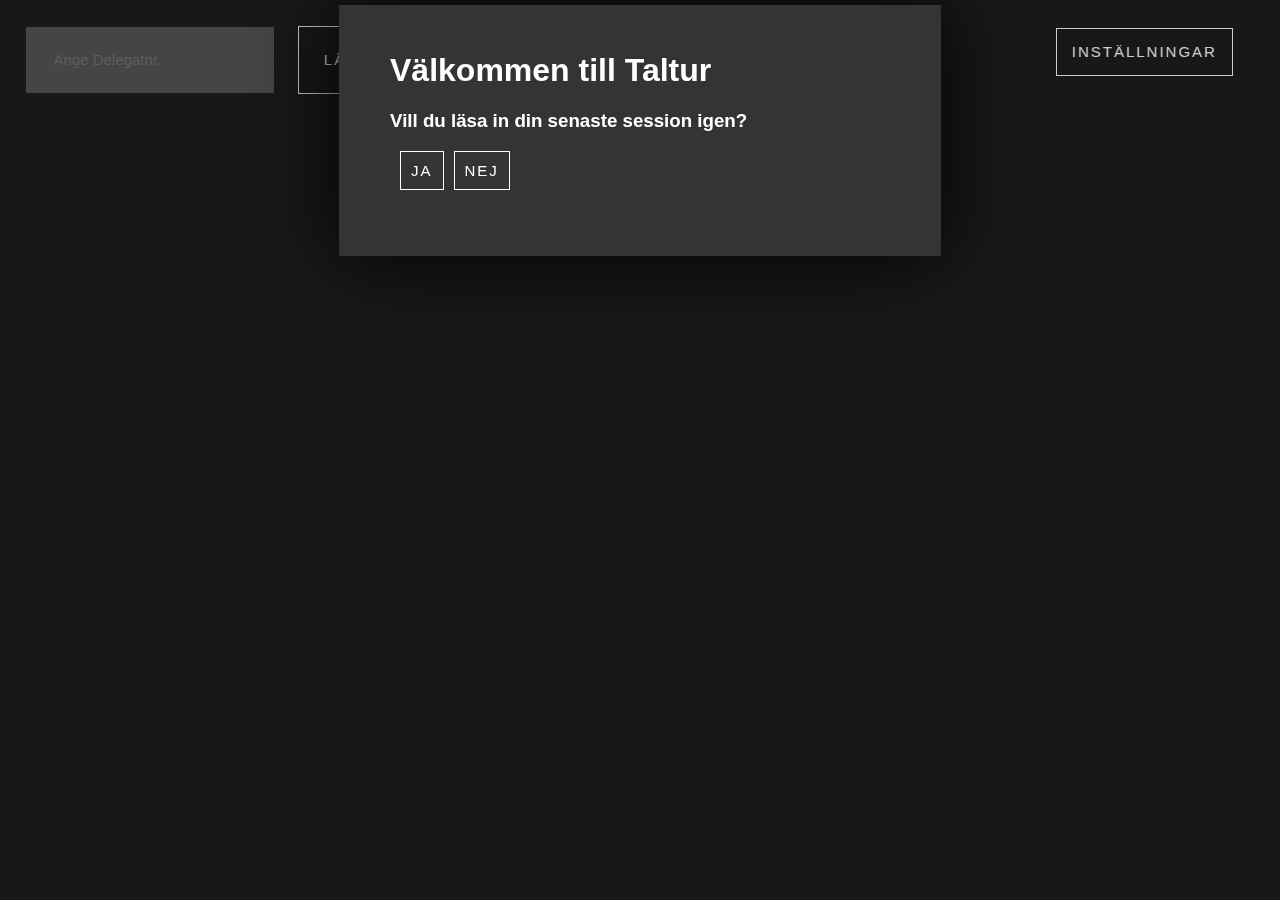
<file: taltur_0.1.7/index.html>
<!DOCTYPE html>
<html>
    <head>
        <link rel="stylesheet" href="style.css">
        <meta charset="utf-8">
    </head>
    <body>
        
        <div id="master-wrapper">
  <div id="menu_container">
      <button class="sys_btn_settings sys_btn" onclick="openMenu();">Inställningar</button>
</div>      
        <!-- Controls -->    
            <div id="controls"><input type="text" id="delegatNr" placeholder=" Ange Delegatnr."><input onclick="addBox()" type="submit" value="Lägg till" class="sys_btn_large sys_btn"><button onclick="delBox()" class="sys_btn_large sys_btn">Nästa</button>
</div>
<br><br>
            
            
            
           
            
            
            <!-- Boxes -->
<div id="box_container">
     <!-- PAGE HEADER-->
    <div id="page_header"></div>
    <div id="box_grid">
<!--<div id="sample" class="box">Sample</div>-->
        </div>
</div>
<div id="box_background">
  
  <div id="aktiv_taltur"></div>
  

</div>
            
            
            
                       <!-- SETTINGS POPUP -->
            <div id="popup_menu_container" class="popup_container">
  <div id="popup_menu" class="popup_window">
    <p id="close_popup_menu" onclick="closeMenu();">x</p>
    <h2>Settings</h2>
    <div id="general_settings">
        
        <!-- Background-image-->
      <div id="menu_section_background" class="menu_section">
      <p>Background Image</p>
      <p>Paste the URL to desired background image</p>
      <input type="text" id="backgroundURL">
      <div id="backgroundControlButtons">
          <input class="sys_btn sys_btn_large" type="submit" onclick="setBackground();"/>
          <button class="sys_btn sys_btn_large" onclick="resetBackground();">Reset</button>
          </div>
        </div>
        
        <!-- Title -->
         <div id="menu_section_background" class="menu_section">
      <p>Header / Title</p>
      <p>Your meeting title or what ever you want to be shown in the header.</p>
      <input type="text" id="pageHeaderInput">
      <div id="backgroundControlButtons">
          <input class="sys_btn sys_btn_large" type="submit" onclick="setPageHeader();"/>
          <button class="sys_btn sys_btn_large" onclick="resetBackground();">Reset</button>
          </div>
        </div>
        
<!--
        <div class="menu_section">
       <center> <button class="sys_btn sys_btn_small" onclick="saveSettings();">Save settings</button></center>
        </div>-->
      </div>

      
      
      
      <center><button class="sys_btn sys_btn_large" id="toggle_advanced_settings_btn" onclick="openAdvancedSettings();">Advancerade verktyg</button></center>
      <div id="advanced_settings" style="display:none;">
      <div class="menu_section" id="menu_section_generator">
        <p>Entry Generator</p>
          <p>Generates random entries. For testing only. Please specify ammount of entries to be generated.</p>
          <input type="number" id="generateAmmount"/><input class="sys_btn sys_btn_large" type="submit" value="Generate" onclick="generateEntries();"/>
      </div>
    </div>
      
  </div>
</div>
            <!-- SAVE MENU POPUP -->
            <div id="popup_save_container" class="popup_container">
            <div id="loadSavedProgress" class="popup_window">
                <h1>Välkommen till Taltur</h1>
                <h3>Vill du läsa in din senaste session igen?</h3>
                <button class="sys_btn sys_btn_large" onclick="getProgress();">JA</button><button class="sys_btn sys_btn_large" onclick="closeSaveMenu()">NEJ</button>
                </div>
            </div>
</div>
<script src="save.js"></script>
<script src="settings.js"></script>        
<script src="script.js"></script>
<script src="tools.js"></script>
        
</body>
</html>
</file>
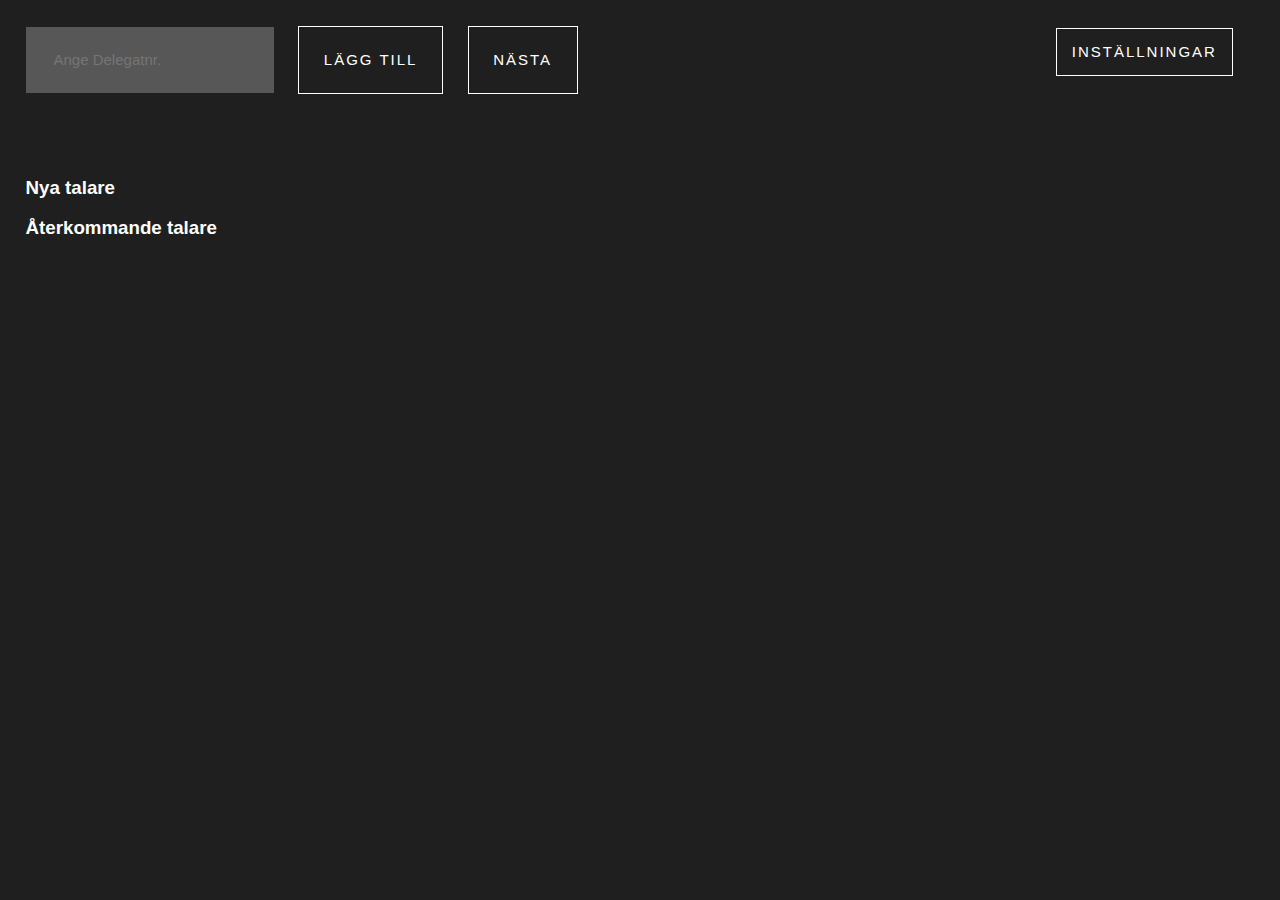
<file: taltur_release/index.html>
<!DOCTYPE html>
<html>
    <head>
        <link rel="stylesheet" href="style.css">
        <meta charset="utf-8">
    </head>
    <body>
        
        <div id="master-wrapper">
  <div id="menu_container">
      <button class="sys_btn_settings sys_btn" onclick="openMenu();">Inställningar</button>
</div>      
        <!-- Controls -->    
            <div id="controls"><input type="text" id="delegatNr" placeholder=" Ange Delegatnr."><input onclick="newEntry()" type="submit" value="Lägg till" class="sys_btn_large sys_btn"><button onclick="delBox1()" class="sys_btn_large sys_btn">Nästa</button>
</div>
<br><br>
            
            
            
           
            
            
            <!-- Boxes -->
<div id="box_container">
     <!-- PAGE HEADER-->
    <div id="page_header"></div>
    <h3>Nya talare</h3>
    <div id="box_grid_1">
        
<!--<div id="sample" class="box">Sample</div>-->
        </div>
    <h3>Återkommande talare</h3>
    <div id="box_grid_2">
<!--<div id="sample" class="box">Sample</div>-->
        </div>
</div>
</div>
<div id="box_background">
  
  <div id="aktiv_taltur"></div>
  

</div>
            
            
            
                       <!-- SETTINGS POPUP -->
            <div id="popup_menu_container" class="popup_container">
  <div id="popup_menu" class="popup_window">
    <p id="close_popup_menu" onclick="closeMenu();">x</p>
    <h2>Settings</h2>
    <div id="general_settings">
        
        <!-- Background-image-->
      <div id="menu_section_background" class="menu_section">
      <p>Background Image</p>
      <p>Paste the URL to desired background image</p>
      <input type="text" id="backgroundURL">
      <div id="backgroundControlButtons">
          <input class="sys_btn sys_btn_large" type="submit" onclick="setBackground();"/>
          <button class="sys_btn sys_btn_large" onclick="resetBackground();">Reset</button>
          </div>
        </div>
        
        <!-- Title -->
         <div id="menu_section_background" class="menu_section">
      <p>Header / Title</p>
      <p>Your meeting title or what ever you want to be shown in the header.</p>
      <input type="text" id="pageHeaderInput">
      <div id="backgroundControlButtons">
          <input class="sys_btn sys_btn_large" type="submit" onclick="setPageHeader();"/>
          <button class="sys_btn sys_btn_large" onclick="resetBackground();">Reset</button>
          </div>
        </div>
        
<!--
        <div class="menu_section">
       <center> <button class="sys_btn sys_btn_small" onclick="saveSettings();">Save settings</button></center>
        </div>-->
      </div>

      
      
      
      <center><button class="sys_btn sys_btn_large" id="toggle_advanced_settings_btn" onclick="openAdvancedSettings();">Advancerade verktyg</button></center>
      <div id="advanced_settings" style="display:none;">
      <div class="menu_section" id="menu_section_generator">
        <p>Entry Generator</p>
          <p>Generates random entries. For testing only. Please specify ammount of entries to be generated.</p>
          <input type="number" id="generateAmmount"/><input class="sys_btn sys_btn_large" type="submit" value="Generate" onclick="generateEntries();"/>
      </div>
    </div>
      
  </div>
</div>
            <!-- SAVE MENU POPUP -->
            <div id="popup_save_container" class="popup_container" style="display: none;">
            <div id="loadSavedProgress" class="popup_window">
                <h1>Välkommen till Taltur</h1>
                <h3>Vill du läsa in din senaste session igen?</h3>
                <button class="sys_btn sys_btn_large" onclick="getProgress();">JA</button><button class="sys_btn sys_btn_large" onclick="closeSaveMenu()">NEJ</button>
                </div>
            </div>
</div>
<script src="save.js"></script>
<script src="settings.js"></script>        
<script src="script.js"></script>
<script src="tools.js"></script>
        
</body>
</html>
</file>
<file: taltur_0.1.7/style.css>
body {
  padding: 0;
  margin: 0;
  background-color: #212121;
  background-image: url(https://images.unsplash.com/photo-1707343843437-caacff5cfa74?q=80&w=3475&auto=format&fit=crop&ixlib=rb-4.0.3&ixid=M3wxMjA3fDF8MHxwaG90by1wYWdlfHx8fGVufDB8fHx8fA%3D%3D);
  background-size: cover;
    color: #fff;
    font-family: sans-serif;
}

* {
    /*background-color: rgba(0, 255, 0, .1);*/
}

#master-wrapper {
  
background-color: rgba(30,30,30,0.6);
  margin: 0;
  height: 100vh;
  

  
}

#controls {padding: 2%;}

.sys_btn {
    transition: .1s ease-in-out;
}

.sys_btn:hover {
    background: rgba(255, 255, 255, 0.2);
    transition: .1s ease-in-out;
    
}

.sys_btn_large {
  margin-left: 2%;
  border-radius: 0;
  background: none;
  color: #fff;
  border: 1px solid #fff;
  padding: 2%;
  font-size: 15px;
  text-transform: uppercase;
  letter-spacing: 2px;
  cursor: pointer;
}

#delegatNr {
  font-size: 15px;
  padding: 2%;
  background: #ffffff40;
  border: none;
  color: #fff;
}

#box_container {
  padding: 0 2%;
  /*width: 100vw;*/
 
  flex-direction: row;
  flex-basis: 100%;
  transition: .2s ease-in-out;
  position: relative;
  top: 0;
  z-index: 99;
}

#box_grid{
    display: grid;
    grid-template-columns: 100px 100px 100px 100px;
    grid-row: auto auto auto auto auto auto;
    grid-column-gap: 2%;
    grid-row-gap: 2%;
}


.box {
  grid-column: span 1;
  display:inline-block;
  background-color: #99999930;
  content: "";
  height: 100px;
  width: 100px;
  min-width: 100px;
  font-family: sans-serif;
  color: white;
  text-align: center;
  margin: 4px;
  transition: .2s ease-in-out;

}

.box:first-of-type {
  background-color: #99ff00;
  color: #333;
}
.box:nth-of-type(2) {
  background-color: #ffff00;
  color: #333;
}

.box > p {
  font-weight: 100;
  font-size: 2em;
  line-height: 1.1;
  letter-spacing: 2px;
}
/*.box * {background-color: #00ff0050}*/

.close_btn{
  text-align: right;
  padding: 1%;
  width: 84px;
  position: absolute;
  height: 40px;
  line-height: 1;
  cursor: pointer;
  opacity: 0;
  transition:.1s ease-in-out;
}

.box:hover .close_btn {
  opacity: 100;
  transition:.1s ease-in-out;
}

#box_background {
  display: block;
  position: absolute;
  top: -20px;
  z-index: 1;
  
  
}
#aktiv_taltur {
  
  background: green;
  height: 120px;
}


/*SETTINGS*/

#menu_container {
  float: right; 
  padding: 1%;
    margin-right: 5%;
}

.popup_container {
  position: fixed;
  width: 100vw;
  height: 100vh;
  z-index: 999;
  background-color: #00000033;
    top: 0;
}

#popup_menu_container {display: none;}

.popup_window {
  color: #fff;
  font-family: sans-serif;
  padding: 2% 4%;
  width: 500px;
  /*height: 70%;*/
  background-color: #343434;
  margin: auto;
  margin-top: 5px;
  z-index: 9999;
  box-shadow: 0px 0px 90px #000;
}

#close_popup_menu {
  color: #fff;
  font-family: sans-serif;
  float: right;
  margin-right: 20px;
  cursor: pointer;
}

.menu_section {
    padding: 2% 2%;
    background: #3f3f3f;
    margin-top: 3%;
}

.menu_section * {
  display: block;
}

.menu_section > p {
  font-size: 90%;
  color: #999;
}

.menu_section > p:first-of-type {
  color: #fff;
  text-transform: uppercase;
  letter-spacing: 2px;
  
}

#backgroundURL {width: 400px;}

#backgroundControlButtons {

  margin-top: 10px;
  
}
.sys_btn_small {
    margin: 2% 0;
  border-radius: 0;
  background: none;
  color: #fff;
  border: 1px solid #fff;
  padding: 2%;
  font-size: 10px;
  text-transform: uppercase;
  letter-spacing: 2px;
  cursor: pointer;
}

.menu_section .sys_btn {
    margin-top: 2%;
    margin-left: 0;
}





.popup_window {
    
}


/*SAVE POPUP*/

#loadSavedProgress {
    height: 200px;
}

#toggle_advanced_settings_btn {
    margin-top: 40px;
    font-size: .6em;
}

#advanced_settings {
    display: none;
}

#page_header {
    grid-column: 1/5;
    
}

.sys_btn_settings {
    margin: 10% 0;
  border-radius: 0;
  background: none;
  color: #fff;
  border: 1px solid #fff;
  padding: 10%;
  font-size: 15px;
  text-transform: uppercase;
  letter-spacing: 2px;
  cursor: pointer;
}
</file>
<file: taltur_release/style.css>
body {
  padding: 0;
  margin: 0;
  background-color: #212121;
  background-image: url(https://images.unsplash.com/photo-1707343843437-caacff5cfa74?q=80&w=3475&auto=format&fit=crop&ixlib=rb-4.0.3&ixid=M3wxMjA3fDF8MHxwaG90by1wYWdlfHx8fGVufDB8fHx8fA%3D%3D);
  background-size: cover;
    color: #fff;
    font-family: sans-serif;
}

* {
    /*background-color: rgba(0, 255, 0, .1);*/
}

#master-wrapper {
  
background-color: rgba(30,30,30,0.6);
  margin: 0;
  height: 100vh;
  

  
}

#controls {padding: 2%;}

.sys_btn {
    transition: .1s ease-in-out;
}

.sys_btn:hover {
    background: rgba(255, 255, 255, 0.2);
    transition: .1s ease-in-out;
    
}

.sys_btn_large {
  margin-left: 2%;
  border-radius: 0;
  background: none;
  color: #fff;
  border: 1px solid #fff;
  padding: 2%;
  font-size: 15px;
  text-transform: uppercase;
  letter-spacing: 2px;
  cursor: pointer;
}

#delegatNr {
  font-size: 15px;
  padding: 2%;
  background: #ffffff40;
  border: none;
  color: #fff;
}

#box_container {
  padding: 0 2%;
  /*width: 100vw;*/
 
  flex-direction: row;
  flex-basis: 100%;
  transition: .2s ease-in-out;
  position: relative;
  top: 0;
  z-index: 99;
}

#box_grid{
    display: grid;
    grid-template-columns: 100px 100px 100px 100px;
    grid-row: auto auto auto auto auto auto;
    grid-column-gap: 2%;
    grid-row-gap: 2%;
}


.box {
  grid-column: span 1;
  display:inline-block;
  background-color: #99999930;
  content: "";
  height: 100px;
  width: 100px;
  min-width: 100px;
  font-family: sans-serif;
  color: white;
  text-align: center;
  margin: 4px;
  transition: .2s ease-in-out;

}

.box:first-of-type {
  background-color: #99ff00;
  color: #333;
}
.box:nth-of-type(2) {
  background-color: #ffff00;
  color: #333;
}

.box > p {
  font-weight: 100;
  font-size: 2em;
  line-height: 1.1;
  letter-spacing: 2px;
}
/*.box * {background-color: #00ff0050}*/

.close_btn{
  text-align: right;
  padding: 1%;
  width: 84px;
  position: absolute;
  height: 40px;
  line-height: 1;
  cursor: pointer;
  opacity: 0;
  transition:.1s ease-in-out;
}

.box:hover .close_btn {
  opacity: 100;
  transition:.1s ease-in-out;
}

#box_background {
  display: block;
  position: absolute;
  top: -20px;
  z-index: 1;
  
  
}
#aktiv_taltur {
  
  background: green;
  height: 120px;
}


/*SETTINGS*/

#menu_container {
  float: right; 
  padding: 1%;
    margin-right: 5%;
}

.popup_container {
  position: fixed;
  width: 100vw;
  height: 100vh;
  z-index: 999;
  background-color: #00000033;
    top: 0;
}

#popup_menu_container {display: none;}

.popup_window {
  color: #fff;
  font-family: sans-serif;
  padding: 2% 4%;
  width: 500px;
  /*height: 70%;*/
  background-color: #343434;
  margin: auto;
  margin-top: 5px;
  z-index: 9999;
  box-shadow: 0px 0px 90px #000;
}

#close_popup_menu {
  color: #fff;
  font-family: sans-serif;
  float: right;
  margin-right: 20px;
  cursor: pointer;
}

.menu_section {
    padding: 2% 2%;
    background: #3f3f3f;
    margin-top: 3%;
}

.menu_section * {
  display: block;
}

.menu_section > p {
  font-size: 90%;
  color: #999;
}

.menu_section > p:first-of-type {
  color: #fff;
  text-transform: uppercase;
  letter-spacing: 2px;
  
}

#backgroundURL {width: 400px;}

#backgroundControlButtons {

  margin-top: 10px;
  
}
.sys_btn_small {
    margin: 2% 0;
  border-radius: 0;
  background: none;
  color: #fff;
  border: 1px solid #fff;
  padding: 2%;
  font-size: 10px;
  text-transform: uppercase;
  letter-spacing: 2px;
  cursor: pointer;
}

.menu_section .sys_btn {
    margin-top: 2%;
    margin-left: 0;
}





.popup_window {
    
}


/*SAVE POPUP*/

#loadSavedProgress {
    height: 200px;
}

#toggle_advanced_settings_btn {
    margin-top: 40px;
    font-size: .6em;
}

#advanced_settings {
    display: none;
}

#page_header {
    grid-column: 1/5;
    
}

.sys_btn_settings {
    margin: 10% 0;
  border-radius: 0;
  background: none;
  color: #fff;
  border: 1px solid #fff;
  padding: 10%;
  font-size: 15px;
  text-transform: uppercase;
  letter-spacing: 2px;
  cursor: pointer;
}
</file>
